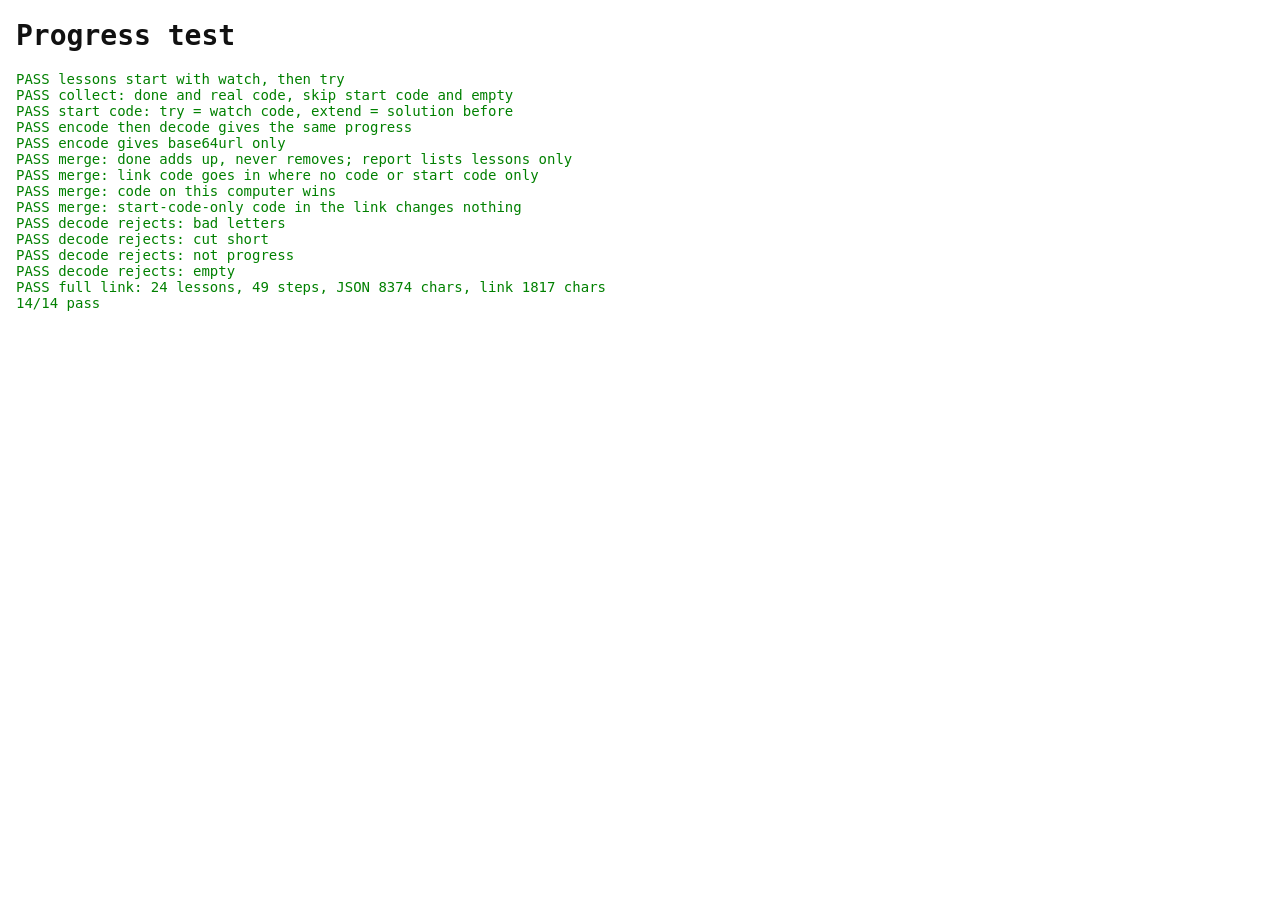
<file: test/progress-test.html>
<!doctype html>
<html lang="en">
<head>
<meta charset="utf-8">
<title>Progress test</title>
<style>body{font:14px monospace;margin:16px;background:#fff;color:#111}.ok{color:green}.bad{color:#b00}</style>
</head>
<body>
<h1>Progress test</h1>
<div id="log">running...</div>
<script type="module">
import { collect, encode, decode, merge, startCode } from "../js/progress.js";
import { LESSONS } from "../lessons/lessons.js";

const log = document.getElementById("log");
log.textContent = "";
const say = (t, ok) => { const d = document.createElement("div"); d.textContent = t; d.className = ok ? "ok" : "bad"; log.append(d); };

// A fake storage, same shape as `store` in js/lessons.js.
const mem = (init = {}) => { const m = new Map(Object.entries(init)); return { get: (k) => m.has(k) ? m.get(k) : null, set: (k, v) => m.set(k, String(v)), m }; };
const eq = (a, b) => JSON.stringify(a) === JSON.stringify(b);
const L = LESSONS;
const [a, b, c] = L;
// Step 1 of each lesson is a try step.
const A = a.id + ":1", B = b.id + ":1", C = c.id + ":1";

const cases = [];
const test = (name, fn) => cases.push([name, fn]);

test("lessons start with watch, then try", () => [a, b, c].every((l) => l.steps[0].kind === "watch" && l.steps[1].kind === "try"));

test("collect: done and real code, skip start code and empty", () => {
  const s = mem({
    ["lt:done:" + a.id]: "1", ["lt:done:" + A]: "1", ["lt:code:" + A]: a.steps[1].solution,
    ["lt:code:" + B]: startCode(b, 1), ["lt:code:" + C]: "  \n",
    "lt:code:free": "forward(1)\n", "lt:done:nope": "1",
  });
  return eq(collect(s, L), { v: 2, done: [a.id, A], code: { [A]: a.steps[1].solution } });
});

test("start code: try = watch code, extend = solution before", () =>
  startCode(a, 1) === a.steps[0].code && startCode(a, 2) === a.steps[1].solution);

test("encode then decode gives the same progress", async () => {
  const p = { v: 2, done: [a.id, A], code: { [A]: "forward(100)  # \u00e9 \u00fc \ud83d\udc22\n" } };
  return eq(await decode(await encode(p)), p);
});

test("encode gives base64url only", async () => /^[A-Za-z0-9_-]+$/.test(await encode({ v: 2, done: [], code: {} })));

test("merge: done adds up, never removes; report lists lessons only", () => {
  const s = mem({ ["lt:done:" + b.id]: "1" });
  const r = merge(s, { v: 2, done: [a.id, A, b.id, "unknown-9"], code: {} }, L);
  return eq(r, { done: [a.id], code: [] }) && s.get("lt:done:" + A) === "1" && s.get("lt:done:unknown-9") === null;
});

test("merge: link code goes in where no code or start code only", () => {
  const s = mem({ ["lt:code:" + B]: startCode(b, 1) });
  const r = merge(s, { v: 2, done: [], code: { [A]: "A\n", [B]: "B\n" } }, L);
  return eq(r, { done: [], code: [A, B] }) && s.get("lt:code:" + A) === "A\n" && s.get("lt:code:" + B) === "B\n";
});

test("merge: code on this computer wins", () => {
  const s = mem({ ["lt:code:" + A]: "mine\n" });
  const r = merge(s, { v: 2, done: [], code: { [A]: "theirs\n" } }, L);
  return eq(r.code, []) && s.get("lt:code:" + A) === "mine\n";
});

test("merge: start-code-only code in the link changes nothing", () => {
  const s = mem();
  const r = merge(s, { v: 2, done: [], code: { [A]: startCode(a, 1) } }, L);
  return eq(r.code, []) && s.get("lt:code:" + A) === null;
});

for (const [name, bad] of [["bad letters", "abc$%"], ["cut short", null], ["not progress", "q1YqUbJSKkktLlGqBQA"], ["empty", ""]]) {
  test("decode rejects: " + name, async () => {
    let text = bad;
    if (text === null) { const full = await encode({ v: 2, done: [a.id], code: { [A]: a.steps[1].solution } }); text = full.slice(0, full.length / 2); }
    try { await decode(text); return false; } catch (e) { return e instanceof Error && e.message.length > 0; }
  });
}

let pass = 0;
for (const [name, fn] of cases) {
  let ok = false;
  try { ok = await fn(); } catch (e) { console.error(name, e); }
  if (ok) pass++; else console.error("FAIL", name);
  say(`${ok ? "PASS" : "FAIL"} ${name}`, ok);
}

// Link length with all lessons and steps done and each solution as code.
const all = { v: 2, done: [], code: {} };
for (const l of L) {
  all.done.push(l.id);
  l.steps.forEach((st, i) => { all.done.push(l.id + ":" + i); if (st.solution) all.code[l.id + ":" + i] = st.solution; });
}
const text = await encode(all);
const url = "https://learnturtle.org/#p=" + text;
const json = JSON.stringify(all).length;
const back = eq(await decode(text), all);
say(`${back ? "PASS" : "FAIL"} full link: ${L.length} lessons, ${Object.keys(all.code).length} steps, JSON ${json} chars, link ${url.length} chars`, back);
if (back) pass++;

const total = cases.length + 1;
say(`${pass}/${total} pass`, pass === total);
document.title = `${pass}/${total} pass`;
window.RESULT = { pass, total, linkLength: url.length, jsonLength: json };
</script>
</body>
</html>
</file>
